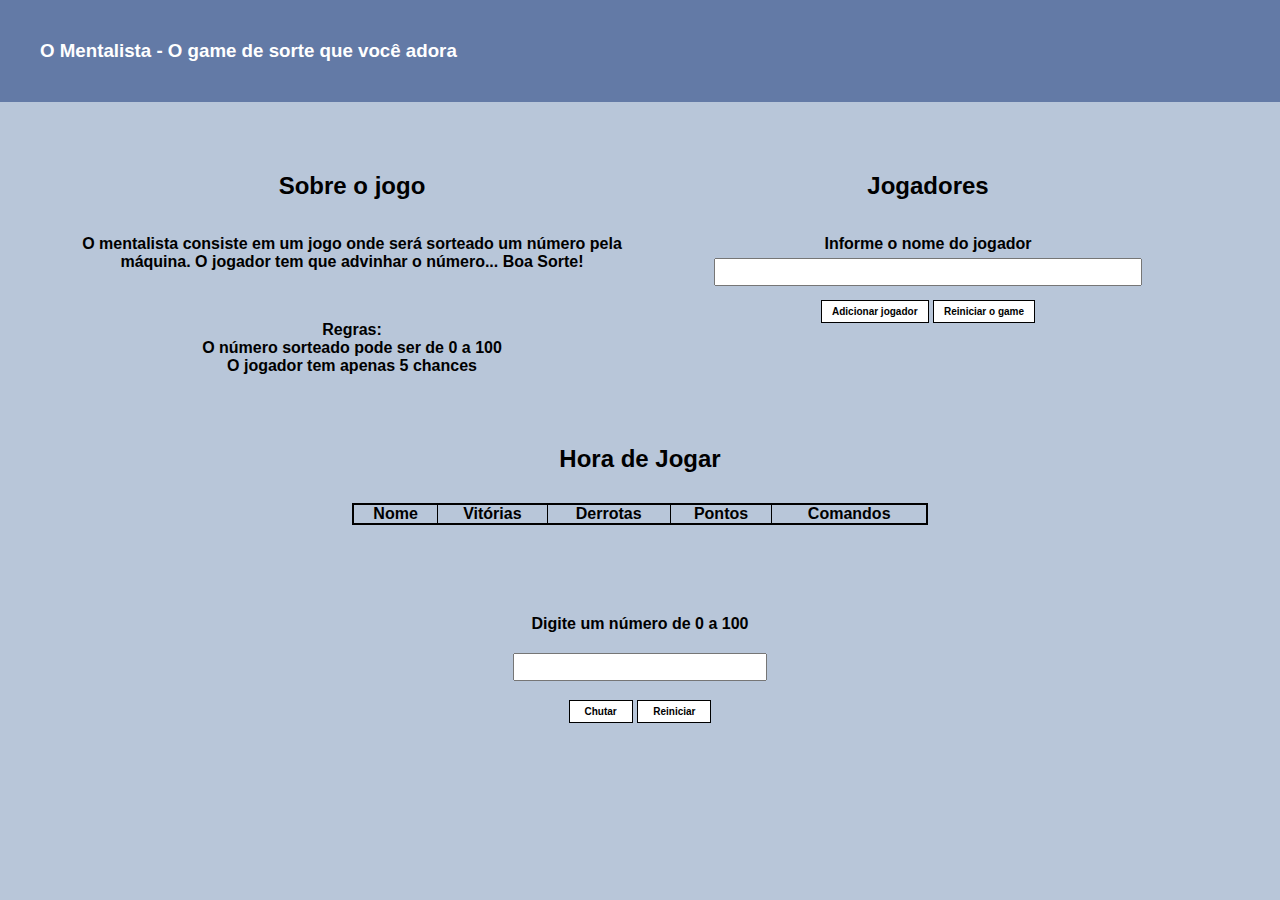
<file: index.html>
<!DOCTYPE html>
<html lang="pt-br">

<head>
    <meta charset="UTF-8">
    <meta http-equiv="X-UA-Compatible" content="IE=edge">
    <meta name="viewport" content="width=device-width, initial-scale=1.0">
    <link rel="stylesheet" href="./css/style.css">
    <link rel="stylesheet" href="./css/responsividade.css">
    <title>O Mentalista</title>
</head>

<body>
    <header>
        <div class="container">
            <h3>O Mentalista - O game de sorte que você adora</h3>
        </div>
    </header>
    <main>
        <div class="container">
            <div class="secao01">
                <div class="container-texto">
                    <h2>Sobre o jogo</h2>
                    <div class="sobre">
                        <div class="texto">
                            <p>O mentalista consiste em um jogo onde será sorteado um número pela máquina. O jogador tem que advinhar o número... Boa Sorte!</p>
                        </div>
                        <div class="regras">
                            <h4>Regras: </h4>
                            <p>O número sorteado pode ser de 0 a 100</p>
                            <p>O jogador tem apenas 5 chances</p>
                        </div>
                    </div>
                </div>
                <div class="container-jogador">
                    <h2>Jogadores</h2>
                    <div class="inputs">
                        <label for="nome">Informe o nome do jogador</label>
                        <input type="text" name="nome" id="nome">
                    </div>
                    <div class="button">
                        <a type="submit" onclick="adicionarJogador()" id="enviar">Adicionar jogador</a>
                        <a type="submit" onclick="reiniciarJogo()" id="enviar">Reiniciar o game</a>
                    </div>
                </div>
            </div>
            <div class="container-jogadores">
                <h2>Hora de Jogar</h2>
                <div class="container-tabela">
                    <table>
                        <thead>
                            <th>Nome</th>
                            <th>Vitórias</th>
                            <th>Derrotas</th>
                            <th>Pontos</th>
                            <th colspan="2">Comandos</th>
                        </thead>
                        <tbody id="tabelaDeJogadores"></tbody>
                    </table>
                </div>
            </div>
            <div class="container-game">
                <div class="container-inputs">
                    <label for="label">Digite um número de 0 a 100</label>
                    <input type="number" name="valor" id="valor">
                    <div class="button">
                        <a type="submit" href="#resultado" onclick="chutar()" id="chutar">Chutar</a>
                        <a type="submit" onclick="reiniciar()" id="reiniciar">Reiniciar</a>
                    </div>
                    <div class="campo">
                        <h4 id="resultado"></h4>
                        <p id="tentativas"></p>
                    </div>
                </div>
            </div>
        </div>
    </main>
    <script src="./js/main.js"></script>
    <script src="./js/jogadores.js"></script>
</body>

</html>
</file>
<file: css/style.css>
* {
    margin: 0;
    padding: 0;
}

body {
    font-family: Verdana, Geneva, Tahoma, sans-serif;
    background-color: #B8C6D9;
    color: #000;
}

header {
    background-color: #637AA6;
    color: #fff;
}

header .container {
    padding: 40px 20px;
}

header .container h3 {
    padding-left: 20px;
    font-weight: 900;
}

main .container {
    width: 90%;
    margin: 0 auto;
}

.secao01,
.secao02 {
    display: flex;
    flex-direction: row;
}

.container-texto {
    display: flex;
    flex-direction: column;
    justify-content: space-between;
    align-items: center;
    padding: 50px 0;
    width: 50%;
    margin: 20px auto 0 auto;
    text-align: center;
}

.container-texto .sobre,
.container-jogador .inputs {
    margin-top: 35px;
}

.container-game .jogo {
    margin-top: 10px;
}

.container-texto p {
    font-weight: 600;
}

.regras {
    margin-top: 50px;
}

.container-jogador {
    text-align: center;
    width: 50%;
    display: flex;
    flex-direction: column;
    font-weight: 600;
    padding: 20px 0px 50px 0px;
    margin: 50px auto 0 auto;
}

.container-jogador .button {
    margin-top: 15px;
}

.container-jogador .button a {
    background-color: #fff;
    font-size: 10px;
    padding: 5px 10px;
    font-weight: 900;
    cursor: pointer;
    border: 1px solid #000;
}

.container-jogador .button a:hover {
    background-color: #ffffff62;
}

.container-jogador input {
    font-size: 12px;
    text-align: center;
    margin: 0 auto;
    width: 70%;
    margin-top: 5px;
    padding: 5px 10px;
}

.container-game {
    display: flex;
    flex-direction: column;
    justify-content: space-between;
    text-align: center;
    margin-top: 30px;
}

.container-tabela {
    text-align: center;
    font-weight: 600;
    width: 50%;
    margin: 0 auto;
    padding: 30px 0;
    display: flex;
    flex-direction: column;
    align-items: center;
}

.container-inputs {
    text-align: center;
    font-weight: 600;
    width: 50%;
    margin: 0 auto 5vw auto;
    padding: 30px 0;
    display: flex;
    flex-direction: column;
    align-items: center;
}

.container-inputs input {
    font-size: 12px;
    width: 40%;
    text-align: center;
    padding: 5px 10px;
    margin-top: 20px;
}

.container-inputs .button {
    margin-top: 20px;
}

.container-inputs .button a {
    background-color: #fff;
    font-size: 10px;
    padding: 5px 15px;
    font-weight: 900;
    cursor: pointer;
    border: 1px solid #000;
    text-decoration: none;
    color: #000;
}

.container-inputs .button a:hover {
    background-color: #ffffff62;
}

.container-jogadores {
    margin-top: 20px;
    text-align: center;
}

#resultado {
    margin-top: 30px;
}

#tentativas {
    margin-top: 20px;
}

table {
    margin: 0 auto;
    width: 100%;
    border: 2px solid #000;
    border-collapse: collapse;
}

th,
tr,
td {
    border: 1px solid #000;
}

td button {
    padding: 5px;
    margin: 5px 10px;
    font-weight: 900;
}
</file>
<file: css/responsividade.css>
@media screen and (max-width: 1000px) {
    header .container h3 {
        text-align: center;
        padding-left: 0;
    }
    .secao01 {
        display: flex;
        flex-direction: column;
    }
    .container-tabela,
    .container-texto {
        width: 100%;
    }
    .container-inputs {
        margin: 0 auto 10vw auto;
    }
    .container-texto {
        padding: 50px 0 0 0;
    }
}

@media screen and (max-width: 750px) {
    .container-jogador input {
        width: 70%;
    }
    .container-jogador button {
        width: 50%;
    }
    .container-jogador {
        width: 100%;
    }
    table {
        font-size: 8px;
    }
    td button {
        font-size: 8px;
    }
    header h3 {
        font-size: 16px;
    }
    main h2 {
        font-size: 18px;
    }
    main p,
    main h4,
    main label {
        font-size: 15px;
    }
}
</file>
